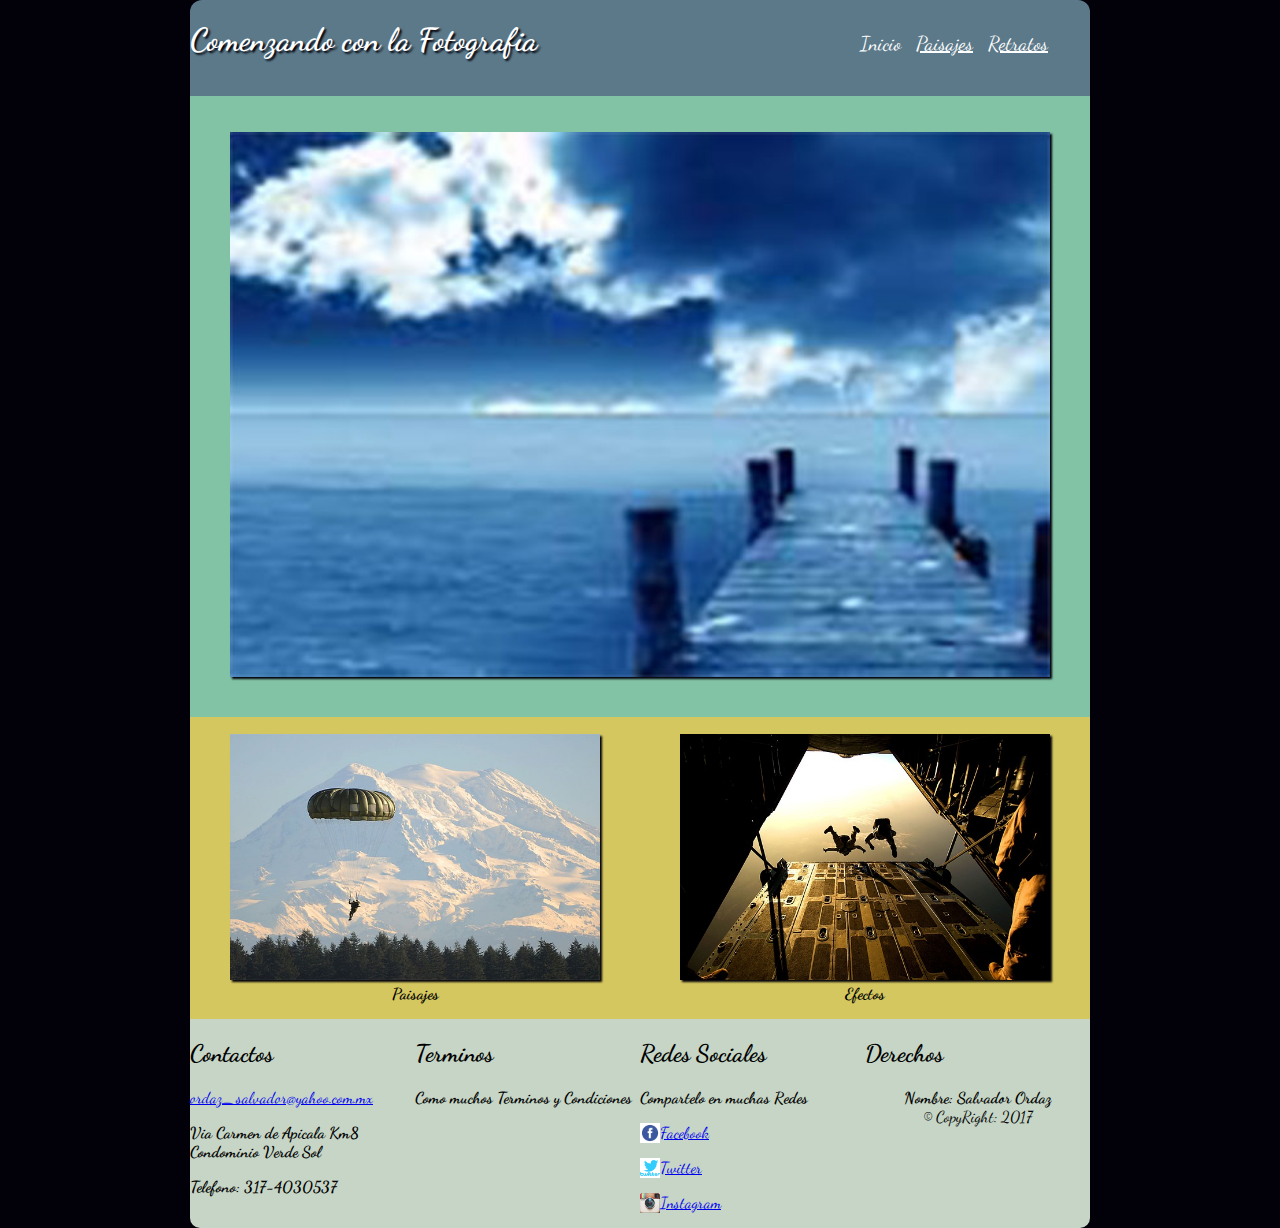
<file: index.html>
<!DOCTYPE html>
<!--
 Esudiante: Salvador Ordaz Urrutia
 Pais: Colombia
 Lugar: Melgar Tolima
-->
<html>
              <head>
                <title>inicio</title>
                <link href='https://fonts.googleapis.com/css?family=Dancing+Script' rel='stylesheet' type='text/css'>
                <link rel="stylesheet" href="css/estilos.css">
                <meta http-equiv="content-type" content="text/html, charset=utf-8">
                <meta name="viewport" content="width=device-width, initial-scale=1.0">
        <!-- Título de la página -->
                <title>Comenzando con la fotografia</title>
            </head>
  <body topmargin="0px">

        <div class="contenido" role="main">
        <!-- Encabezado de la Pagina -->
        <header>
            <div class="encabezado">
                    <h1>Comenzando con la Fotografia </h1>
        <!-- Barra de menú -->
                    <div class="menuprincipal">
                      <ul>
                      <li class="active"><a href="index.html">Inicio</a></li>
                      <li><a href="Paisajes.html">Paisajes</a></li>
                      <li><a href="Retratos.html">Retratos</a></li>
                      </ul>
                    </div>
            </div>
        </header>
        <!-- Campo para poner el contenido de elementos relacionados con el contenido principal'-->
            <div class="bloque1">
                    <div class="c1">  
                      <figure id="imagenes1">
                      <img class="img1" src="imagenes/imagen-1.jpg">
                      <figcaption></figcaption>
                      </figure>
                    </div> 
            </div>  
            <div class="bloque2">
                    <div class="c2">
                      <figure id="imagenes2">
                      <a href="#"><img class="img2" src="imagenes/imagen2.jpg"></a>
                      <figcaption><strong>Paisajes</strong></figcaption>
                      </figure>
                    </div>
            </div>
            <div class="bloque3">
                    <div class="c3">
                      <figure id="imagenes3">
                      <a href="#"><img class="img3"  src="imagenes/imagen3.jpg"></a>
                      <figcaption><strong>Efectos</strong></figcaption>
                      </figure>
                    </div>
            </div>  
            <!-- Contenido del pie de pagina -->
            <footer>
            <section id="footerpie" role="menu">
                    <!-- Contenido del pie de pagina con información del autor-->
                    <div class="pie1">
                      <h2>Contactos </h2>
                      <a class="active" href="mailto:ordaz_salvador@yahoo.com.mx.com">ordaz_salvador@yahoo.com.mx </a>
                      <p><strong>Via Carmen de Apicala Km8 Condominio Verde Sol </strong></p>
                      <p><strong>Telefono: 317-4030537</strong></p>
                    </div>
            <!-- Teminos y Condiciones del pie de pagina--> 
                    <div class="pie2">
                    <h2>Terminos</h2>
                      <p><strong>Como muchos Terminos y Condiciones</strong></p>
                    </div>
            <!-- Enlaces a blogs. del pie de pagina-->
                    <section class="pie3">
                    <h2>Redes Sociales</h2>
                      <p><strong>Compartelo en muchas Redes</strong></p>
                      <p><a href="http://www.facebook.com" target="_blank"> <img src="imagenes/facebook.png" width="20px" height="20px">Facebook</a></p>
                      <p><a href="http://www.twitter.com" target="_blank"><img src="imagenes/twittter.png" width="20px" height="20px">Twitter </a></p>
                      <p><a href="http://instagram.com" target="_blank"><img src="imagenes/instagram.png" width="20px" height="20px">Instagram </a></p>
                    </section>
            <!-- Contenido del pie de pagina con información del autor-->
                    <div class="pie4">
                    <h2>Derechos</h2>
                    <p><strong>Nombre: Salvador Ordaz</strong><br>© CopyRight: 2017</p>
                    </div>
          </section> 
          </footer>
  </body>
</html>
</file>
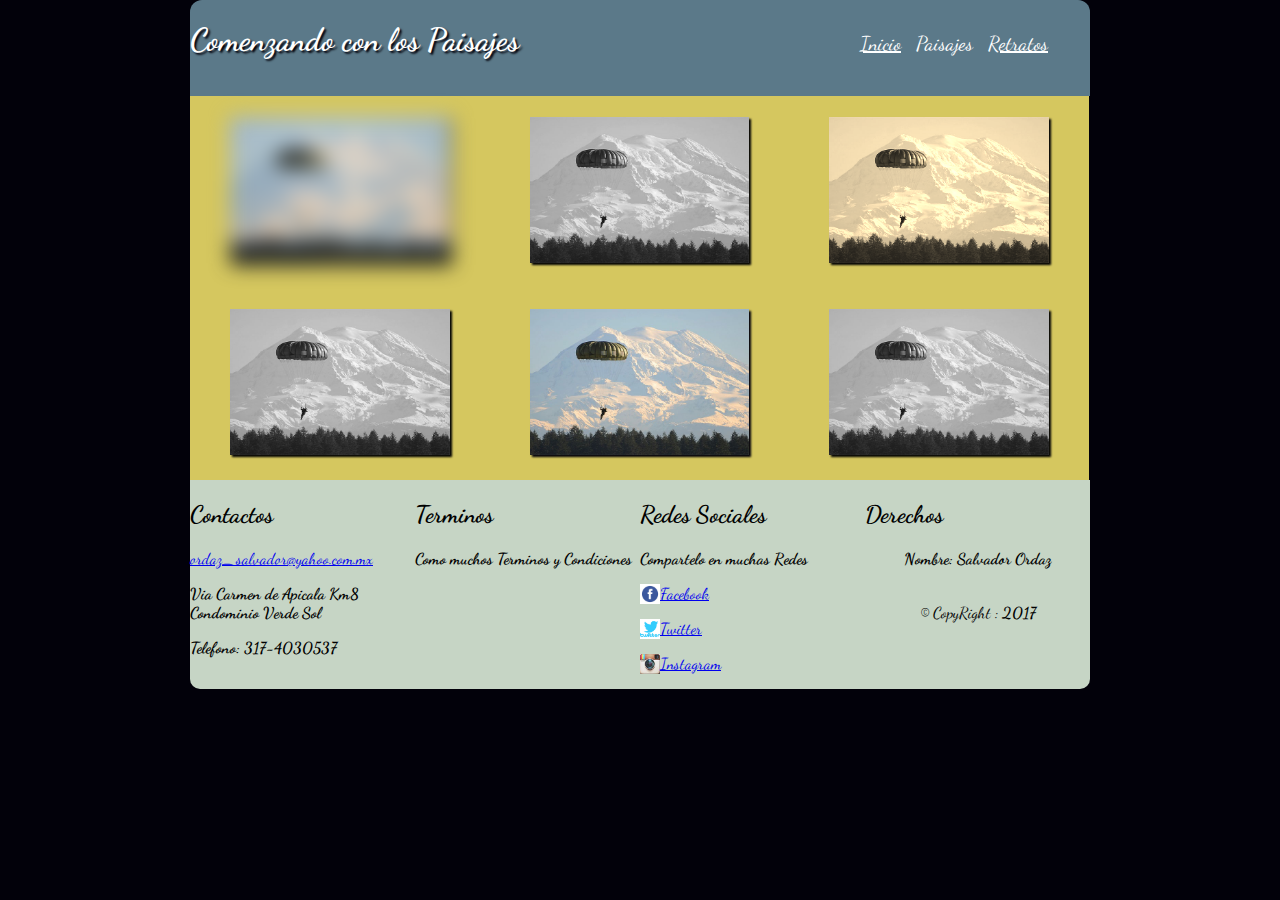
<file: paisajes.html>
<!DOCTYPE html>
<!--
 Esudiante: Salvador Ordaz Urrutia
 Pais: Colombia
 Lugar: Melgar Tolima
-->
<html>
  <head>
  <title>Paisajes</title>
  <link href='https://fonts.googleapis.com/css?family=Dancing+Script' rel='stylesheet' type='text/css'>
  <link rel="stylesheet" href="css/estilos.css">
  <meta http-equiv="content-type" content="text/html; charset=utf-8" />
  <meta name="viewport" content="width=device-width; initial-scale=1.0" />
</head>
    <title>Paisajes</title>
  </head>
  <body topmargin="0px">

    <div class="contenido" role="main">
  <header>
            <div class="encabezado">
                <h1>Comenzando con los Paisajes </h1>
                <div class="menuprincipal">
                <ul>
                    <li><a href="index.html">Inicio</a></li>
                    <li class="active"><a href="paisajes.html">Paisajes</a></li>
                    <li><a href="Retratos.html">Retratos</a></li>
                </ul>
                </div>
            </div>
  </header>
        <div class="bloque11">
              <div class="c11">  
              <figure id="imagenes11">
              <img class="img11" src="imagenes/imagen2.jpg">
              </figure>
            </div> 
        </div>  
        <div class="bloque12">
              <div class="c12">
              <figure id="imagenes12">
              <img class="img12" src="imagenes/imagen2.jpg">  
              </figure>
              </div>
        </div>
            <div class="bloque13">
              <div class="c13">
              <figure id="imagenes13">
              <img class="img13"  src="imagenes/imagen2.jpg">
              </figure>
              </div>
            </div>
      <div class="encabezado2">
            <div class="bloque14">
                <div class="c14">  
                <figure id="imagenes14">
                <img class="img14" src="imagenes/imagen2.jpg">
                </figure>
                </div> 
            </div>  
            <div class="bloque15">
                <div class="c15">
                <figure id="imagenes15">
                <img class="img15" src="imagenes/imagen2.jpg">
                </figure>
                </div>
            </div>
            <div class="bloque16">
                <div class="c16">
                <figure id="imagenes16">
                <img class="img16"  src="imagenes/imagen2.jpg">
                </figure>
                </div>
            </div>   
       </div>        
    <footer>
            <section id="footerpie" role="menu">
                    <!-- Contenido del pie de pagina con información del autor-->
                    <div class="pie1">
                      <h2>Contactos </h2>
                      <a class="active" href="mailto:ordaz_salvador@yahoo.com.mx.com">ordaz_salvador@yahoo.com.mx </a>
                      <p><strong>Via Carmen de Apicala Km8 Condominio Verde Sol </strong></p>
                      <p><strong>Telefono: 317-4030537</strong></p>
                    </div>
            <!-- Teminos y Condiciones del pie de pagina--> 
                    <div class="pie2">
                    <h2>Terminos</h2>
                      <p><strong>Como muchos Terminos y Condiciones</strong></p>
                    </div>
            <!-- Enlaces a blogs. del pie de pagina-->
                    <section class="pie3">
                    <h2>Redes Sociales</h2>
                      <p><strong>Compartelo en muchas Redes</strong></p>
                      <p><a href="http://www.facebook.com" target="_blank"> <img src="imagenes/facebook.png" width="20px" height="20px">Facebook</a></p>
                      <p><a href="http://www.twitter.com" target="_blank"><img src="imagenes/twittter.png" width="20px" height="20px">Twitter </a></p>
                      <p><a href="http://instagram.com" target="_blank"><img src="imagenes/instagram.png" width="20px" height="20px">Instagram </a></p>
                    </section>
            <!-- Contenido del pie de pagina con información del autor-->
                    <div class="pie4">
                    <h2>Derechos</h2>
                    <p><strong>Nombre: Salvador Ordaz</strong></p>
                    <p><br>© CopyRight   : <strong>2017</strong></p>
                    </div>
          </section> 
          </footer>
  </body>
</html>
</file>
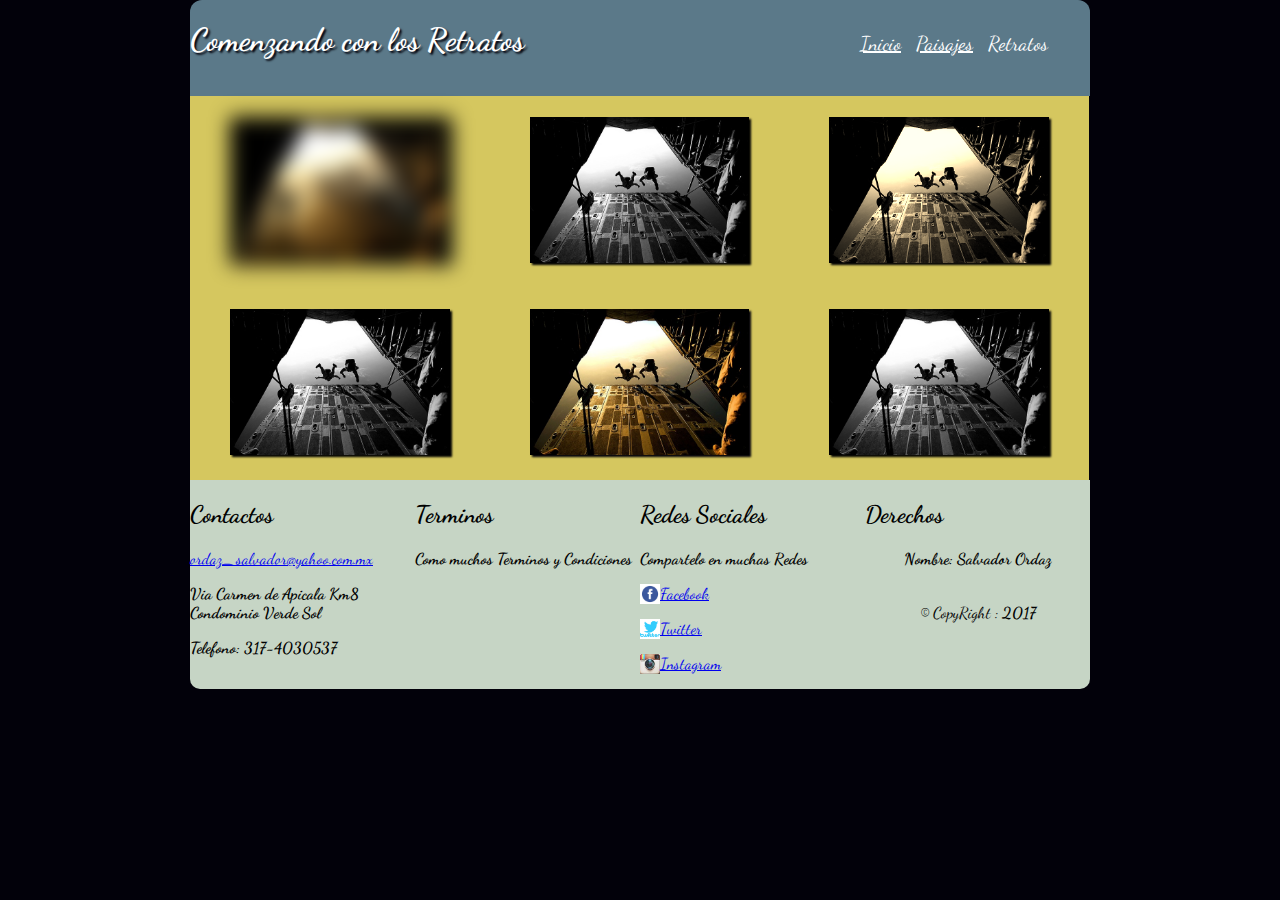
<file: retratos.html>
<!DOCTYPE html>
<!--
 Esudiante: Salvador Ordaz Urrutia
 Pais: Colombia
 Lugar: Melgar Tolima
-->
<html>
  <head>
  <title>Retratos</title>
  <link href='https://fonts.googleapis.com/css?family=Dancing+Script' rel='stylesheet' type='text/css'>
  <link rel="stylesheet" href="css/estilos.css">
  <meta http-equiv="content-type" content="text/html; charset=utf-8" />
  <meta name="viewport" content="width=device-width; initial-scale=1.0" />
</head>
    <title>Retratos</title>
  </head>
  <body topmargin="0px">

    <div class="contenido" role="main">
  <header>
            <div class="encabezado">
                <h1>Comenzando con los Retratos </h1>
                <div class="menuprincipal">
                <ul>
                    <li><a href="index.html">Inicio</a></li>
                    <li><a href="paisajes.html">Paisajes</a></li>
                    <li class="active"><a href="Retratos.html">Retratos</a></li>
                </ul>
                </div>
            </div>
  </header>
        <div class="bloque11">
              <div class="c11">  
              <figure id="imagenes11">
              <img class="img11" src="imagenes/imagen3.jpg">
              </figure>
            </div> 
        </div>  
        <div class="bloque12">
              <div class="c12">
              <figure id="imagenes12">
              <img class="img12" src="imagenes/imagen3.jpg">  
              </figure>
              </div>
        </div>
            <div class="bloque13">
              <div class="c13">
              <figure id="imagenes13">
              <img class="img13"  src="imagenes/imagen3.jpg">
              </figure>
              </div>
            </div>
      <div class="encabezado2">
            <div class="bloque14">
                <div class="c14">  
                <figure id="imagenes14">
                <img class="img14" src="imagenes/imagen3.jpg">
                </figure>
                </div> 
            </div>  
            <div class="bloque15">
                <div class="c15">
                <figure id="imagenes15">
                <img class="img15" src="imagenes/imagen3.jpg">
                </figure>
                </div>
            </div>
            <div class="bloque16">
                <div class="c16">
                <figure id="imagenes16">
                <img class="img16"  src="imagenes/imagen3.jpg">
                </figure>
                </div>
            </div>   
       </div>        
    <footer>
            <section id="footerpie" role="menu">
                    <!-- Contenido del pie de pagina con información del autor-->
                    <div class="pie1">
                      <h2>Contactos </h2>
                      <a class="active" href="mailto:ordaz_salvador@yahoo.com.mx.com">ordaz_salvador@yahoo.com.mx </a>
                      <p><strong>Via Carmen de Apicala Km8 Condominio Verde Sol </strong></p>
                      <p><strong>Telefono: 317-4030537</strong></p>
                    </div>
            <!-- Teminos y Condiciones del pie de pagina--> 
                    <div class="pie2">
                    <h2>Terminos</h2>
                      <p><strong>Como muchos Terminos y Condiciones</strong></p>
                    </div>
            <!-- Enlaces a blogs. del pie de pagina-->
                    <section class="pie3">
                    <h2>Redes Sociales</h2>
                      <p><strong>Compartelo en muchas Redes</strong></p>
                      <p><a href="http://www.facebook.com" target="_blank"> <img src="imagenes/facebook.png" width="20px" height="20px">Facebook</a></p>
                      <p><a href="http://www.twitter.com" target="_blank"><img src="imagenes/twittter.png" width="20px" height="20px">Twitter </a></p>
                      <p><a href="http://instagram.com" target="_blank"><img src="imagenes/instagram.png" width="20px" height="20px">Instagram </a></p>
                    </section>
            <!-- Contenido del pie de pagina con información del autor-->
                    <div class="pie4">
                    <h2>Derechos</h2>
                    <p><strong>Nombre: Salvador Ordaz</strong></p>
                    <p><br>© CopyRight   : <strong>2017</strong></p>
                    </div>
          </section> 
          </footer>
  </body>
</html>
</file>
<file: css/estilos.css>
body {
	font-family: Dancing Script;
	background-color: #02010a;

}

header {
		width:100%;
		box-shadow:0px 0px 0px #000;
		/* Animacion efecto de pagina */
		animation-name: miSlideIn;
		animation-duration: 1s;
		-webkit-animation-delay: 1s;
		-moz-animation-delay: 1s;
		-o-animation-delay: 1s;
		animation-delay: 1s;
		}
		/* Encabezado de paginas web */
		.encabezado{
		width: 100%;
		background-color: #5b7989;
		background: hsl(#5b7989, 0%, 21%);
		border-radius: 12px 12px 0 0;
		height: 6em;
		color:white;
		}
			.encabezado h1 {
			text-shadow: 2px 2px 2px #02010a;
			float: left;
			}
 
	/* Menu del programa  de las paginas web*/
		.menuprincipal 	{
               
                font-family: 'Dancing Script' cursive;
                width: 50%;
                font-size: 20px;
                float: right;
                padding-top: 12px;
                padding-left: 180px
            	}
            .menuprincipal  ul  li
            	{
                display: inline-block;
            	}
 
            .menuprincipal ul  li  a
            	{
                padding-right: 10px;
                color: white;
            	}
	 
            .menuprincipal  ul li.active  a ,
            .menuprincipal ul  li:hover  a 
            {
                color:white;
                text-decoration: none;              
            }
 
	/* Contenido de la pagina Web */
		.contenido {
				margin: 0 auto;
  				width: 900px;
				display: flex;
				flex-flow: row wrap;
				-moz-display: flex;
				-webkit-display:flex;
				-moz-flex-flow:row wap;
				-webkit-flex-flow: row wrap;
				}
			.contenido div {
  			box-sizing: border-box;
			}

	/* Bloque de la Pagina Web parte Superior */
			.bloque1 {
			width: 100%;
			height: 100%;
			}

			.c1
			{
			padding-top: 20px;
			padding-bottom: 20px;
			background-color: #82c3a6;
			width: 100%;
			height: 80%;
			text-align: center;
			}
	/* Bloque de la Pagina Web bloque-2  */
			.bloque2 {
			width: 50%;
			}
			.c2
			{
			padding-top: 5px;	
			background-color: #D5c75f;
			padding-top: 1px;
			text-align: center;
			float: left;
			}
	/* Bloque de la Pagina Web bloque-3  */
			.bloque3 {
			width: 50%;
			}
			.c3
			{
			padding-top: 1px;	
			background-color: #D5c75f;
			text-align: center;
			float: right;
			}
	/* Bloque de la Pagina Paisajes Web bloque-1 y bloque-2  */
			.bloque11 ,.bloque12 , .bloque13 , .bloque14 , .bloque15, .bloque16{
			width: 33.3%;
			height: 100%;
			float: left;
			}
	/* Bloque de la Pagina Paisajes Web bloque-1 y bloque-2  */
			.c11, .c12, .c13, .c14, .c15, .c16
			{
			background-color: #D5c75f;
			width: 100%;
			padding-top: 5px;
			padding-bottom: 5px;
			
			}

	/* Mover las Imagenes Pagina Index.html de Inicio */
			.img1 , .img2 , .img3 { 
			width: 100%;
			height: 45%;
			margin: 0 auto;
			box-shadow: 2px 2px 2px #02010a;
			-moz-box-shadow: 2px 2px 2px #02010a;
			-webkit-box-shadow: 2px 2px 2px #02010a;
	 		}

	/* Mover las Imagenes de la Pagina Paisajes - Retratos Primera Fila */
	 		.img11 , .img12 , .img13 { 
			width: 100%;
			box-shadow: 2px 2px 2px #02010a;
			-moz-box-shadow: 2px 2px 2px #02010a;
			-webkit-box-shadow: 2px 2px 2px #02010a;
	 		}

	/* Mover las Imagenes de la Pagina Paisajes - Retratos  Segunda Fila */
	 		.img14 , .img15 , .img16 { 
			width: 100%;
			box-shadow: 2px 2px 2px #02010a;
			-moz-box-shadow: 2px 2px 2px #02010a;
			-webkit-box-shadow: 2px 2px 2px #02010a;
	 		}

	/* Mover las Imagenes de la Pagina Index.html Inicio parte Abajo imagen2 y imagen3 */
	  		#imagenes2 img {
	 		-moz-transition:all 0.7s ease;
              transition:all 0.7s ease;  
              -webkit-transition:all 0.7s ease;  
	 		}

	 		#imagenes2 .active img , #imagenes2 img:hover {
	 		border: solid 2px #82c3a6;	
			-transform: rotate(10deg);
    		-ms-transform: rotate(10deg);
    		transform: rotate(10deg);
   			 -webkit-transform: rotate(10deg);
			}

			#imagenes3 img{
			}

			#imagenes3 .active img , #imagenes3 img:hover {
			border: 2px solid #82c3a6;
			transform: translate3d(5px,-30px,20px);
			box-shadow: 2px 	;
			}
/* Efectos de Imagenes de la Pagina Paisaje y Retratos */
			#imagenes11 img {
	 			-webkit-filter: blur(10px); /* Chrome, Safari, Opera */
				filter: blur(10px);
	 		}

			#imagenes12 ,#imagenes14 , #imagenes16  img {
	 			-webkit-filter: grayscale(100%); /* Chrome, Safari, Opera */
				filter: grayscale(100%);
	 		}

			#imagenes13 img{
				-webkit-filter: sepia(90%); /* Chrome, Safari, Opera */
				filter: sepia(90%);
			}

/* Definiciones de Pie de Pagina */
footer{
width: 100%
}
			#footerpie {
			width: 100%;
			display: flex;
			flex-flow: row wrap;
			}

			#footerpie div {  
			min-width: 50px;
			text-align: left;
	 		font-family: 'Dancing Script';
			}

			.pie1 {
  			background-color: #c6d5c5;
  			border-radius: 0px 0px 0px 10px;
			width: 25%;
			}

			.pie2 {
  			background-color: #c6d5c5;
			width: 25%;
			}

			.pie3 {
  			background-color: #c6d5c5;
			width: 25%;
			}

			.pie3 img {
				float: left;
			}

			.pie4 {
  			background-color:#c6d5c5;
  			border-radius: 0px 0px 10px 0px;
			width: 25%;
			
			}
			.pie4 p{
			text-align: center;	
			}

/* Efecto de Animacion de la pagina al Inicio */
@-webkit-keyframes miSlideIn {
	0%{
		margin-top: 150%;
		}
		60%{
		margin-top: -5%;
		}
		100%{
		margin-top: 0%;
		}
		}

/* amplitud de la pagina */
@media all and (max-width: 900px) and (min-width:700px) {
	
		.encabezado{
		width: 100%;
		background-color: #5b7989;
		background: hsl(#5b7989, 0%, 21%);
		border-radius: 12px 12px 0 0;
		height: 11em;
		color:white;
		}
			.encabezado h1 {
			text-shadow: 2px 2px 2px #02010a;
			padding-left: 150px;
			float: left;
			}
		.menuprincipal 	{
               
                font-family: 'Dancing Script' cursive;
                width: 100%;
                font-size: 20px;
                float: center;
                padding-top: 12px;
                padding-left: 180px
            	}

		.contenido {
				margin: 0 auto;
  				width: 100%;
				display: flex;
				flex-flow: row wrap;
				-moz-display: flex;
				-webkit-flex-flow: row wrap;
				}
			
			.bloque1 , .bloque2 , .bloque3 , .bloque11 , .bloque12 , .bloque13 , .bloque14 , .bloque15 , .bloque16 {
			width: 100%;
			}

			footer{
					width: 100%
					}
			#footerpie {
			width: 100%;
			display: flex;
			flex-flow: row wrap;
			}

			#footerpie div {  
			min-width: 50px;
			text-align: center;
	 		font-family: 'Dancing Script';
			}

			.pie1 {
  			background-color: #c6d5c5;
  			border-radius: 0px 0px 0px 0px;
			width: 100%;
			}

			.pie2 {
  			background-color: #c6d5c5;
			width: 100%;
			}

			.pie3 {
  			background-color: #c6d5c5;
			width: 100%;
			}

			.pie3 img {
				float: left;
			}

			.pie4 {
  			background-color:#c6d5c5;
  			border-radius: 0px 0px 10px 10px;
			width: 100%;
			
			}
			.pie4 p{
				float: left;
			}
}

/* Amplitud de la Pagina */
@media all and (max-width: 700px) and (min-width:480px) {
	.encabezado{
		width: 100%;
		background-color: #5b7989;
		background: hsl(#5b7989, 0%, 21%);
		border-radius: 12px 12px 0 0;
		height: 14em;
		color:white;
		}
			.encabezado h1 {
			text-shadow: 2px 2px 2px #02010a;
			padding-left:100px;
			text-align: center;
			}
		.menuprincipal 	{
               
                font-family: 'Dancing Script' cursive;
                width: 100%;
                font-size: 20px;
                text-align: center;
                padding-top: 12px;
                padding-left: 20px
            	}

		.contenido {
				margin: 0 auto;
  				width: 100%;
				display: flex;
				flex-flow: row wrap;
				-moz-display: flex;
				-webkit-flex-flow: row wrap;
				}
			
			.bloque1 , .bloque2 , .bloque3 , .bloque11 , .bloque12 , .bloque13 , .bloque14 , .bloque15 , .bloque16 {
			width: 100%;
			}

			footer{
					width: 100%
					}
			#footerpie {
			width: 100%;
			display: flex;
			flex-flow: row wrap;
			}

			#footerpie div {  
			min-width: 50px;
			text-align: left;
	 		font-family: 'Dancing Script';
			}

			.pie1 {
  			background-color: #c6d5c5;
  			border-radius: 0px 0px 0px 0px;
			width: 100%;
			}

			.pie2 {
  			background-color: #c6d5c5;
			width: 100%;
			}

			.pie3 {
  			background-color: #c6d5c5;
			width: 100%;
			}

			.pie3 img {
				float: left;
			}

			.pie4 {
  			background-color:#c6d5c5;
  			border-radius: 0px 0px 10px 10px;
			width: 100%;
			
			}
			.pie4 p{
				float: left;
			}
}

/* Amplitud de la la Pagina */
@media all and (max-width: 380px) {
	.encabezado{
		width: 100%;
		background-color: #5b7989;
		background: hsl(#5b7989, 0%, 21%);
		border-radius: 12px 12px 0 0;
		height: 14em;
		color:white;
		}
			.encabezado h1 {
			text-shadow: 2px 2px 2px #02010a;
			padding-left: 20px;
			text-align: center;
			}
		.menuprincipal 	{
                font-family: 'Dancing Script' cursive;
                width: 100%;
                font-size: 20px;
                padding-top: 12px;
                padding-left: 30px
            	}

		.contenido {
				margin: 0 auto;
  				width: 100%;
				display: flex;
				flex-flow: row wrap;
				-moz-display: flex;
				-webkit-flex-flow: row wrap;
				}
			
			.bloque1 , .bloque2 , .bloque3 , .bloque11 , .bloque12 , .bloque13 , .bloque14 , .bloque15 , .bloque16 {
			width: 100%;
			}

	/* Definiciones de Pie de Pagina */
			footer{
					width: 100%
					}
			#footerpie {
			width: 100%;
			display: flex;
			flex-flow: row wrap;
			}

			#footerpie div {  
			min-width: 50px;
			text-align: left;
	 		font-family: 'Dancing Script';
	 		text-align: justify;
			}

			.pie1 {
			width: 100%;
			border-radius: 0px 0px 0px 0px;

			}

			.pie2 {
			width: 100%;
			}

			.pie3 {
			width: 100%;
			}

			.pie3 img {
			float: left;
			}

			.pie4 {
  			border-radius: 0px 0px 10px 10px;
			width: 100%;
			
			}
			.pie4 p{
			text-align: left;
			}
}
</file>
